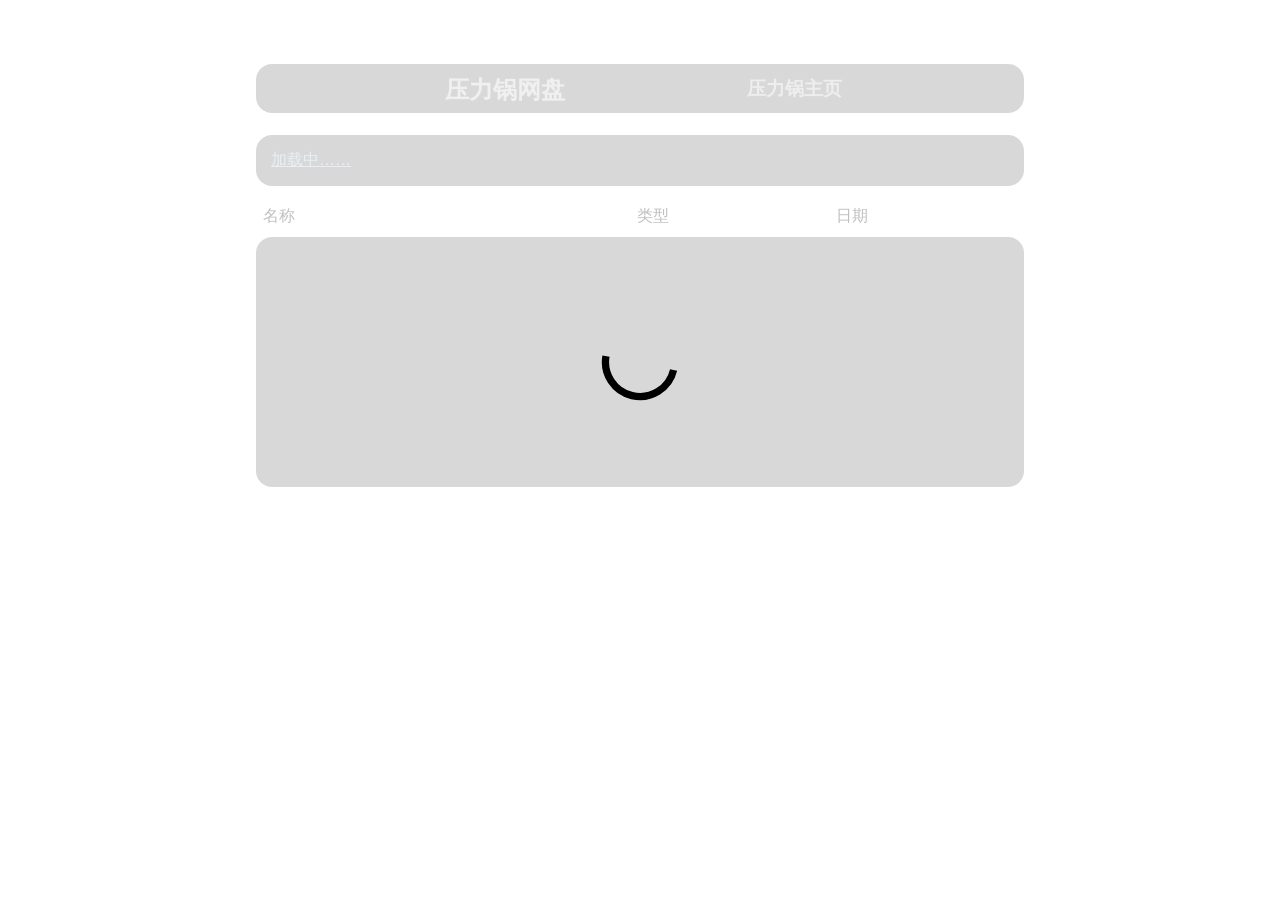
<file: 1.5/index.html>
<!DOCTYPE html>
<html lang="zh-CN">
<head>
  <meta charset="utf-8" />
  <meta name="viewport" content="width=device-width, initial-scale=1.0">
  <title>Explorer</title>
  <link rel="icon" type="images/png" sizes="16*16" href="icon.svg" />
  <link rel="stylesheet" href="style.css" />
</head>
<body>
  <main>
    <div class="row">
      <div class="nav unselectable">
        <a href="/" class="disk" title="pan.prcooker.asia">
          <h2 class="nav-title">压力锅网盘</h2>
        </a>
        <a href="https://www.prcooker.asia" target="_blank" class="home" title="www.prcooker.asia">
          <h3 class="home-text">压力锅主页</h2>
        </a>
      </div>
    </div>
    <div class="row fastlink-row">
      <div class="fastlink"></div>
    </div>
    <div class="row index">
      <span class="type">
        <span class="name">名称</span>
        <span class="dac">类型</span>
        <span class="dac">日期</span>
      </span>
      <div class="list"></div>
    </div>
  </main>
  <script>
    const listContainer = document.querySelector(".list");
    const fastlinkContainer = document.querySelector(".fastlink");
    const browsingApp = document.getElementById("app");

    listContainer.addEventListener("click", function(event) {//点击文件事件
      const target = event.target.closest(".list-file") || null;
      if (target !== null){
        if (target.tagName === "DIV") {//文件夹行为
          fetchFiles(target.id);
        }      
      }
    });

    let jsonObject = [];
    function fetchFiles(path) {
      fastlinkContainer.innerHTML = '<div class="fastlink-a active">加载中……</div>';
      listContainer.innerHTML = '<div style="height:5rem;padding:5rem"><div style="margin:0 auto;width:5rem;"><svg xmlns="http://www.w3.org/2000/svg" xmlns:svg="http://www.w3.org/2000/svg" viewBox="5.963 5.963 21.940666 21.940666" version="1.1"><g id="layer1"><circle cx="16.933332" cy="16.933332" r="9.4701843" stroke="#000" stroke-width="2" fill="none" stroke-dashoffset="" id="circlebar" stroke-dasharray="1 100"> <animateTransform attributeName="transform" attributeType="AUTO" type="rotate" values="-95 16.933332 16.933332;355 16.933332 16.933332;985 16.933332 16.933332" dur="2s" repeatCount="indefinite"/> <animate attributeName="stroke-dasharray" attributeType="AUTO" type="rotate" values="0.01 100;30 100;0.01 100" dur="2s" repeatCount="indefinite"/></circle></g></svg></div></div>';
      fetch('./api.php?path=' + path)
      .then(response => response.json())
      .then(data => {
        obj = Array.isArray(data)? data : [data];
        listContainer.innerHTML = '';
        let path = obj[0].path;
        if (!path.endsWith('/')) path += '/';
        //更新界面文件显示
        updateFiles(path, obj);
        //更新fastlink
        fastlink(path);
      })
      .catch(error => {
        listContainer.innerHTML = `<div class="none-file">${error}</div><div class="none-file">${obj[0].error}</div>`;// 处理错误
      });
    }
    function splitExtension(str) {
      const lastDotIndex = str.lastIndexOf('.');
      if (lastDotIndex === -1) {
        return [str, '']; 
      }
      const name = str.slice(0, lastDotIndex);
      const extension = str.slice(lastDotIndex + 1);
      return [name, extension];
    }
    function updateFiles(path, obj) {
      const fileLength = obj[0].files.length;
      const folderLength = obj[0].folders.length;
      let parentPath = obj[0].parent;
      //父目录，空文件夹
      if (parentPath !== null) {
        let div = document.createElement("div");
        div.id = parentPath; 
        div.classList.add("list-file");
        div.innerHTML = '<span class="name">..</span><span class="dac">父目录</span><span class="dac">---</span>';
        listContainer.appendChild(div);
        if (folderLength === 0 && fileLength === 0){
          listContainer.innerHTML += '<div class="none-file">此文件夹为空</div>';
        }
      }
      //文件夹添加
      for (let i = 0; i < folderLength; i++) {
        const folderName = obj[0].folders[i];
        let div = document.createElement("div");
        div.id = path + folderName; 
        div.classList.add("list-file");
        div.innerHTML = `
          <span class="name">${folderName}</span>
          <span class="dac">文件夹</span>
          <span class="dac">---</span>
        `;
        listContainer.appendChild(div);
      }
      //文件添加
      for (let i = 0; i < fileLength; i++) {
        const file = obj[0].files[i];
        const fileName = splitExtension(file.name)[0];
        const extension = splitExtension(file.name)[1];
        const date = file.mtime;
        let a = document.createElement("a");
        a.classList.add("list-file");
        a.type = extension;
        a.innerHTML = `
          <span class="name">${fileName}</span>
          <span class="dac">${extension}</span>
          <span class="dac">${date}</span>
        `;
        a.href = path + file.name;
        listContainer.appendChild(a);
      }
    }
    function splitPathBlock(path) {
      // 标准化路径格式（包含URI解码）
      path = decodeURIComponent(path)
        .replace(/\/+/g, '/') // 合并多个连续斜杠
        .replace(/\/?$/, '/'); // 确保结尾有且只有一个斜杠
      
      // 使用更简洁的方式分割路径块
      const parts = path.split('/').filter(part => part !== '');
      const linkPath = [];
      
      // 构建路径链的优化实现
      let currentPath = '/';
      linkPath.push({ name: '/', path: currentPath });
      
      parts.reduce((acc, part) => {
        const newPath = `${acc}/${part}`;
        linkPath.push({ name: part, path: newPath });
        return newPath;
      }, '');

      return linkPath;
    }
    function fastlink(path) {
      fastlinkContainer.innerHTML = '';
      let blocks = splitPathBlock(path);
      for (let i = 0; i < blocks.length; i++) {
        let div = document.createElement("div");
        div.classList.add("fastlink-a");
        div.innerHTML = blocks[i].name;
        div.id = blocks[i].path;
        fastlinkContainer.appendChild(div);
        if (i !== blocks.length-1) {
          div.addEventListener("click", function(event) {
            const target = event.target.closest(".fastlink-a") || null;// 找到最近的父级元素
            if (target.tagName === "DIV") {
              fetchFiles(target.id);// 调用函数
            } 
          })
        }else {
          div.classList.add("active"); // 最后一个元素添加active类
        }
      }
    }

    let golink = window.location.href;
    if(golink.includes("href")) {
      fetchFiles(golink.split("href=")[1]);
    }else {
      fetchFiles("/");//初始化
    }
  </script>
</body>
</html>
</file>
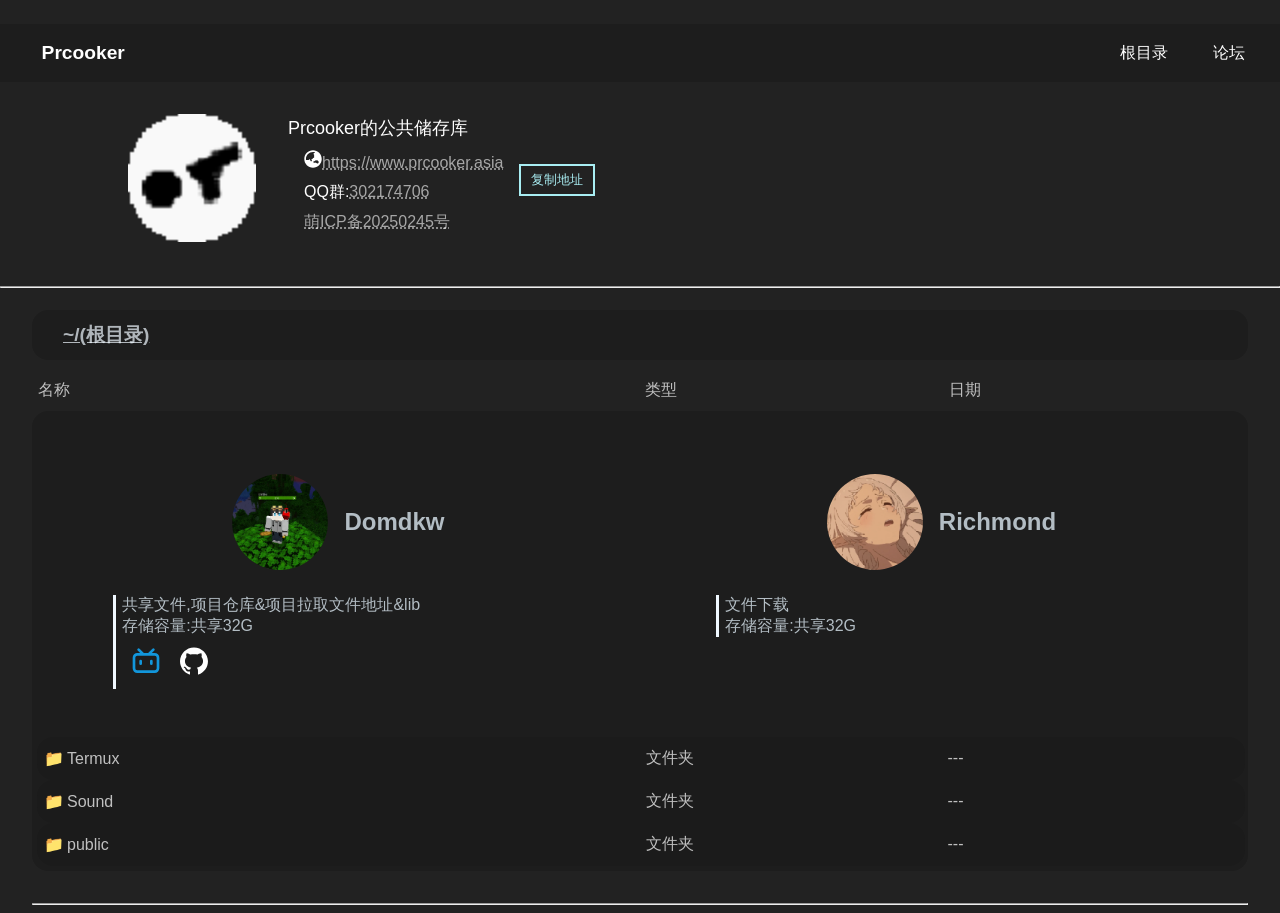
<file: 2.3/2.3.1/index.html>
<!DOCTYPE html>
<html lang="zh-CN">
<head>
  <meta charset="utf-8" />
  <meta name="viewport" content="width=device-width, initial-scale=1.0">
  <title>Explorer</title>
  <link rel="icon" type="images/png" sizes="16*16" href="./icon/find.svg" />
  <link rel="stylesheet" href="style.css" />
</head>
<body>
  <nav>
    <div class="nav-title ni">Prcooker</div>
    <div class="nav-set ni">论坛</div>
    <div class="nav-set ni" onclick="fetchFiles('/'),window.history.pushState(null,'','/#/');">根目录</div>
  </nav>
  <section class="sec-container">
    <div class="intro sec-container">
      <div class="sec-img"><img src="[data-uri]" alt="logo"></div>
      <div class="sec-content">
        <div class="sec-title">Prcooker的公共储存库</div>
        <div class="sec-describe">
          <div><svg t="1753190672368" class="icon" viewBox="0 0 1024 1024" version="1.1" xmlns="http://www.w3.org/2000/svg" p-id="7510" width="200" height="200"><path fill="#fff" d="M512 16C238.06 16 16 238.06 16 512s222.06 496 496 496 496-222.06 496-496S785.94 16 512 16z m-22.68 480.46c-5.78 9.64-16.2 15.54-27.44 15.54h-0.62c-8.48 0-16.62 3.38-22.62 9.38l-11.32 11.32c-6.24 6.24-6.24 16.38 0 22.62l11.32 11.32c6 6 9.38 14.14 9.38 22.62V608c0 17.68-14.32 32-32 32h-12.22c-12.12 0-23.2-6.84-28.62-17.7l-45.24-90.46c-4.88-9.76-17.9-11.88-25.62-4.16l-38.94 38.92c-6 6-14.14 9.38-22.62 9.38H117.62C114.24 555.1 112 533.84 112 512c0-220.56 179.44-400 400-400 43.02 0 84.4 7.02 123.26 19.64l-100.32 77.06c-10.22 6.82-9.26 22.12 1.72 27.62l21.66 10.82c10.84 5.42 17.68 16.5 17.68 28.62V432c0 8.84-7.16 16-16 16h-6.12c-6.06 0-11.6-3.42-14.3-8.84-3.12-6.24-11.92-6.58-15.52-0.6l-34.74 57.9zM832 716.86c0 8.48-3.38 16.62-9.38 22.62l-19.14 19.14c-6 6-14.14 9.38-22.62 9.38h-30.32c-8.48 0-16.62-3.38-22.62-9.38l-26.02-26.02a53.534 53.534 0 0 0-50.84-14.08l-42.54 10.64c-2.54 0.64-5.14 0.96-7.76 0.96h-20.68c-8.48 0-16.62-3.38-22.62-9.38l-23.82-23.82a16.016 16.016 0 0 1-4.68-11.32v-20.4c0-6.54 3.98-12.42 10.06-14.86l78.68-31.48c3.96-1.58 7.72-3.64 11.18-6.1l47.42-33.78a15.956 15.956 0 0 1 9.28-2.96h24.18c6.46 0 12.3 3.88 14.78 9.86l10.7 25.7a8 8 0 0 0 7.38 4.92h7.6c3.56 0 6.7-2.36 7.68-5.76l8.4-28.94c1-3.42 4.12-5.76 7.68-5.76h12.12c4.42 0 8 3.58 8 8v25.86c0 4.24 1.68 8.32 4.68 11.32l23.82 23.82c6 6 9.38 14.14 9.38 22.62v49.2z" p-id="7511"></path></svg><a href="https://www.prcooker.asia">https://www.prcooker.asia</a></div>
          <div>QQ群:<a target="_blank" href="https://qm.qq.com/cgi-bin/qm/qr?k=Rzp3n_CJeVm0RxCeqEQPRRRvfGqLp7is&jump_from=webapi&authKey=DAlTn11StT+4t8AqIWCLvoEx/wp0IFXips3ww/nxhSQwp//hjHZlK1lNJmyAhnk8">302174706</a></div>
          <div><a href="https://icp.gov.moe/?keyword=20250245" target="_blank">萌ICP备20250245号</a></div>
        </div>
      </div>
      <div class="state">
        <div class="sec-contral"><button onclick="copyAddress()">复制地址</button></div>
        <div class="sec-terminal"></div>
      </div>
    </div>
  </section>
  <hr>
  <main>
    <div class="fastlink-row row">
      <div class="fastlink"></div>
    </div>
    <div id="FilesContainer" class="row index">
      <span class="type">
        <span class="name">名称</span>
        <span class="dac">类型</span>
        <span class="dac">日期</span>
      </span>
      <div class="list"></div>
      <hr>
    </div>
  </main>
  <script>
    const listContainer = document.querySelector(".list");
    const fastlinkContainer = document.querySelector(".fastlink");

  //extensions
    //warp
    const warp = true;
    const warpFx = {
      render: function(){
        fastlinkContainer.innerHTML = '<div class="fastlink-a active" id="/">~/(根目录)</div>';
        listContainer.innerHTML = `
        <div id="userContainer">
          <div id="u-Domdkw" class="personal"><div class="userOverview" onclick="warpFx.cd('/Domdkw')"><span class="userAvatar"></span><span class="userName">Domdkw</span></div>
          <div class="userInfo">共享文件,项目仓库&项目拉取文件地址&lib<br>存储容量:共享32G<br><a class="bili otherAccount" href="https://space.bilibili.com/3546745940215889"></a><a class="gh otherAccount" href="https://github.com/Domdkw/"></a></div></div>
          <div id="u-Richmond" class="personal"><div class="userOverview" onclick="warpFx.cd('/Richmond')"><span class="userAvatar"></span><span class="userName">Richmond</span></div>
          <div class="userInfo">文件下载<br>存储容量:共享32G</div></div>
        </div>
        <div id="/Termux" class="list-file">
          <span class="name">Termux</span>
          <span class="dac">文件夹</span>
          <span class="dac">---</span>
        </div>
        <div id="/Sound" class="list-file">
          <span class="name">Sound</span>
          <span class="dac">文件夹</span>
          <span class="dac">---</span>
        </div>
        <div id="/public" class="list-file">
          <span class="name">public</span>
          <span class="dac">文件夹</span>
          <span class="dac">---</span>
        </div>
        `;
      },
      cd: function(id){
        fetchFiles(id)
        window.history.pushState(null, null, '/#' + id);
      }
    }
    function copyAddress(){
      const address = window.location.href;
      const textarea = document.createElement('textarea');
      textarea.value = address;
      document.body.appendChild(textarea);
      textarea.select();
      document.execCommand('copy');
      document.body.removeChild(textarea);
      alert('地址已复制到剪贴板');
    }
    //extensions end

    listContainer.addEventListener("click", function(event) {//点击文件事件
      const target = event.target.closest(".list-file") || null;
      if (target !== null){
        if (target.tagName === "DIV") {//文件夹行为
          window.history.pushState(null, null, '/#' + target.id);
          fetchFiles(target.id);
        }
      }
    });

    let jsonObject = [];
    function fetchFiles(path) {
        //自定义首页
        if(warp && path === '/'){ warpFx.render(); return}
      fastlinkContainer.innerHTML = '<div class="fastlink-a active">加载中……</div>';
      listContainer.innerHTML = '<div style="height:5rem;padding:5rem"><div style="margin:0 auto;width:5rem;"><svg xmlns="http://www.w3.org/2000/svg" xmlns:svg="http://www.w3.org/2000/svg" viewBox="5.963 5.963 21.940666 21.940666" version="1.1"><g id="layer1"><circle cx="16.933332" cy="16.933332" r="9.4701843" stroke="#000" stroke-width="2" fill="none" stroke-dashoffset="" id="circlebar" stroke-dasharray="1 100"> <animateTransform attributeName="transform" attributeType="AUTO" type="rotate" values="-95 16.933332 16.933332;355 16.933332 16.933332;985 16.933332 16.933332" dur="2s" repeatCount="indefinite"/> <animate attributeName="stroke-dasharray" attributeType="AUTO" type="rotate" values="0.01 100;30 100;0.01 100" dur="2s" repeatCount="indefinite"/></circle></g></svg></div></div>';

      // 使用XHR替换Fetch API
      const xhr = new XMLHttpRequest();
      xhr.open('GET', './api.php?path=' + path, true);
      xhr.timeout = 7000; // 设置7秒超时

      xhr.onreadystatechange = function() {
        if (xhr.readyState === 4) {
          if (xhr.status === 200) {
            try {
              const data = JSON.parse(xhr.responseText);
              const obj = Array.isArray(data) ? data : [data];
              listContainer.innerHTML = '';
              let path = obj[0].path;
              if (!path.endsWith('/')) path += '/';
              // 更新界面文件显示
              updateFiles(path, obj);
              // 更新fastlink
              fastlink(path);
            } catch (e) {
              listContainer.innerHTML = `<div class="none-file"><span>JSON解析错误: ${e.message}</span></div>`;
            }
          } else if (xhr.status === 500) {
            try {
              const errorData = JSON.parse(xhr.responseText);
              listContainer.innerHTML = `<div class="none-file"><span>服务器错误: ${errorData.error}</span></div>`;
            } catch (e) {
              listContainer.innerHTML = `<div class="none-file"><span>服务器错误: 无法解析错误信息。<br>code:${e}</span></div>`;
            }
          }
        }
      };

      xhr.ontimeout = function() {
        listContainer.innerHTML = `<div class="none-file"><div><svg onclick="fetchFiles(window.location.href.split('#')[1]);" t="1753413518283" class="icon" viewBox="0 0 1024 1024" version="1.1" xmlns="http://www.w3.org/2000/svg" p-id="4417" width="200" height="200"><path d="M511.582491 63.413262C265.134543 63.413262 64.62588 263.921925 64.62588 510.369873s200.508663 446.957635 446.957635 446.957635 446.957635-200.508663 446.957635-446.957635S758.031463 63.413262 511.582491 63.413262zM509.001713 751.859903c-98.517781 0-182.467775-62.623269-214.771505-150.056598l0.327458-0.134053c-2.007727-4.036943-3.38305-8.422833-3.38305-13.237489 0-16.647145 13.494339-30.142507 30.142507-30.142507 13.389962 0 24.358781 8.877181 28.2893 20.955264l0.422625-0.172939c23.269983 65.442478 85.645612 112.503307 158.972665 112.503307 93.106538 0 168.845523-75.738985 168.845523-168.845523s-75.738985-168.845523-168.845523-168.845523c-20.432355 0-39.874149 3.980661-58.013275 10.66899l21.248953 40.742936c2.486634 2.677992 4.0175 6.2831 4.0175 10.243295 0 8.417717-8.404414 14.921851-15.365966 15.07023-0.102331 0-0.206708 0-0.309038 0-0.220011 0-0.427742 0-0.647753-0.013303l-150.579507-6.463202c-5.372358-0.234337-10.229992-3.310396-12.716626-8.093329-2.486634-4.76963-2.236947-10.509355 0.647753-15.055904l80.890308-127.179564c2.8847-4.533246 8.006348-7.151887 13.365402-6.960529 5.372358 0.234337 10.227945 3.312442 12.71458 8.095375l18.580171 35.625382c26.629497-10.855232 55.683207-16.963347 86.168522-16.963347 126.338407 0 229.130537 102.791108 229.130537 229.130537S635.340119 751.859903 509.001713 751.859903z" fill="#707070" p-id="4418"></path></svg></div></span><span style="margin-top:1rem">请求超时</span></div>`;// 处理错误
      };

      xhr.onerror = function() {
        listContainer.innerHTML = `<div class="none-file"><span>网络错误，无法连接到服务器</span></div>`;
      };

      xhr.send();
    }
    function splitExtension(str) {
      const lastDotIndex = str.lastIndexOf('.');
      if (lastDotIndex === -1) {
        return [str, '']; 
      }
      const name = str.slice(0, lastDotIndex);
      const extension = str.slice(lastDotIndex + 1);
      return [name, extension];
    }
    function updateFiles(path, obj) {
      const fileLength = obj[0].files.length;
      const folderLength = obj[0].folders.length;
      ((path)=>{//私有path处理，避免影响其他
        let parentPath = path.slice(0, -1);
        parentPath = parentPath.substring(0, parentPath.lastIndexOf('/')) || '/';//保留最后一个斜杠，取前面所有内容
        //父目录
        if (parentPath !== null && path !== '/') {
          let div = document.createElement("div");
          div.id = parentPath; 
          div.classList.add("list-file");
          div.innerHTML = '<span class="name parent">..</span><span class="dac">父目录</span><span class="dac">---</span>';
          listContainer.appendChild(div);//父目录添加
        }
      })(path);
      //空文件夹处理
      if (folderLength === 0 && fileLength === 0){
        listContainer.innerHTML += '<div class="none-file">此文件夹为空</div>';
      }
      //文件夹添加
      for (let i = 0; i < folderLength; i++) {
        const folderName = obj[0].folders[i];
        let div = document.createElement("div");
        div.id = path + folderName; 
        div.classList.add("list-file");
        div.innerHTML = `
          <span class="name">${folderName}</span>
          <span class="dac">文件夹</span>
          <span class="dac">---</span>
        `;
        listContainer.appendChild(div);
      }
      //文件添加
      for (let i = 0; i < fileLength; i++) {
        const file = obj[0].files[i];
        const fileName = splitExtension(file.name)[0];
        const extension = splitExtension(file.name)[1];
        const date = file.mtime;
        let a = document.createElement("a");
        a.classList.add("list-file");
        a.type = extension;
        a.innerHTML = `
          <span class="name">${fileName}</span>
          <span class="dac">${extension}</span>
          <span class="dac">${date}</span>
        `;
        a.href = path + file.name;
        listContainer.appendChild(a);
      }
    }
    function splitPathBlock(path) {
      // 标准化路径格式（包含URI解码）
      path = decodeURIComponent(path)
        .replace(/\/+/g, '/') // 合并多个连续斜杠
        .replace(/\/?$/, '/'); // 确保结尾有且只有一个斜杠
      
      // 使用更简洁的方式分割路径块
      const parts = path.split('/').filter(part => part !== '');
      const linkPath = [];
      
      // 构建路径链的优化实现
      let currentPath = '/';
      linkPath.push({ name: '/', path: currentPath });
      
      parts.reduce((acc, part) => {
        const newPath = `${acc}/${part}`;
        linkPath.push({ name: part, path: newPath });
        return newPath;
      }, '');

      return linkPath;
    }
    function fastlink(path) {
      fastlinkContainer.innerHTML = '';
      let blocks = splitPathBlock(path);
      for (let i = 0; i < blocks.length; i++) {
        let div = document.createElement("div");
        div.classList.add("fastlink-a");
        div.innerHTML = blocks[i].name;
        div.id = blocks[i].path;
        fastlinkContainer.appendChild(div);
        if (i !== blocks.length-1) {
          div.addEventListener("click", function(event) {
            const target = event.target.closest(".fastlink-a") || null;// 找到最近的父级元素
            if (target.tagName === "DIV") {
              fetchFiles(target.id);// 调用函数
              window.history.pushState(null, null, '/#' + target.id);
            } 
          })
        }else {
          div.classList.add("active"); // 最后一个元素添加active类
        }
      }
    }

    window.addEventListener('popstate', popstate);
    // 初始化
    popstate();
    function popstate() {
      const golink = window.location.href.split("#")[1];
      if(golink) {
        fetchFiles(golink); 
      }else {
        fetchFiles("/");// 初始化
        window.history.pushState(null, null, '/#/');
      }
    }

  </script>
</body>
</html>
</file>
<file: 1.5/style.css>
:root{
  --mainbg: #00000027;
  --files-bg: #00000014;
  --files-bg-hover: #00000062;
  --files-text: #c0c0c0;
}
a{
  text-decoration: none;
  cursor: default;
}
body{
  font-family: sans-serif, -apple-system, BlinkMacSystemFont, helvetica neue, Helvetica, Roboto, Arial, pingfang sc, hiragino sans gb, microsoft jhenghei;
  background-size: cover;
  background-repeat: no-repeat;
  background-attachment: fixed;
  background-position: center;
  margin: 0;
  backdrop-filter: blur(2px);
}
main{
  width: 60%;
  margin: 0 auto;
  padding-top: 4rem;
  padding-bottom: 1rem;
}
.row{
  width: 100%;
  display: table;
}
.nav{
  height: 100%;
  padding: 5px;
  display: flex;
  background-color: var(--mainbg);
  border-radius: 1rem;
  transition: background-color 0.2s ease;
  justify-content: space-evenly;
  align-items: center;
}
.disk{
  float: left;
  border-radius: 1rem;
  padding: 2px;
  cursor: pointer;
  display: flex;
  align-items: center;
  transition: background-color 0.2s ease;
}
.disk:hover{
  background-color: #d0c0876c;
}
.nav-title{
  display: inline-block;
  margin: 3px 3px 0 10px;
  color: #ffffff9c;
}
.home{
  float:right;
  border-radius: 1rem;
  padding: 2px;
  cursor: pointer;
  display: flex;
  align-items: center;
  transition: background-color 0.2s ease;
}
.home:hover{
  background-color: #d0c0876c;
}
.home-icon{
  width: 2rem;
  height: 2rem;
  display: inline-block;
}
.home-text{
  margin: 3px;
  display: inline-block;
  color:#ffffff8e;
}
.index{
  margin-top: .6rem;
}
.list{
  border-radius: 1rem;
  background-color: var(--mainbg);
  padding: 5px;
  color: var(--files-text);
}
.type{
  display: flex;
  justify-content: flex-start;
  align-items: center;
}
.name::before{
  margin-right: 3px;
  display: inline-block;
  width: 20px;
}
.list a .name::before{
  content: "📄";
}
.list div .name::before{
  content: "📁";
}
.name{
  width: 50%;
  padding: 2px;
  display: inline-block;
  margin: 5px;
  color: var(--files-text);
}
.name:not(.type .name){
  cursor: pointer;
}
.dac:not(.type .dac){
  cursor: default; 
}
.dac{
  width: 25%;
  padding: 5px;
  display: inline-block;
  margin: 5px;
  color: var(--files-text);
  font-weight: 200;
}
.list-file{
  width: 100%;
  padding: 1px;
  border-radius: 1rem;
  transition: background-color 0.2s ease, transform 0.2s ease-out;
  display: flex;
  justify-content: flex-start;
  align-items: center;
  background-color: var(--files-bg);
}
.list-file:hover{
  background-color: var(--files-bg-hover);
  transform: scale(1.01);
}
.fastlink-row{
  margin-top: 1.4rem;
}
.fastlink{
  display: flex;
  align-items: center;
  background-color: var(--mainbg);
  padding: 7px;
  border-radius: 1rem;
  flex-wrap: wrap;
}
.fastlink-a{
  cursor: pointer;
  display: inline-block;
  border-radius: 5px;
  margin: 5px;
  padding: 3px;
  color: #f0f8ffb3;
  transition: background-color 0.3s ease;
}
.fastlink-a.active{
  cursor: default;
  text-decoration: underline;
}
.fastlink-a:hover:not(.active){
  background-color: #ffffff32;
}
.none-file{
  width: 100%;
  padding: 1rem;
  text-align: center;
  color: var(--files-text);
}

@media (max-width: 768px){
  main{
    width: 80%;
    padding-top: 3rem;
    padding-bottom: 1rem;
  }
}
@media (max-width: 426px){
  main{
    width: 90%;
    padding-top: 3rem;
    padding-bottom: 1rem;
  }
}
</file>
<file: 2.3/2.3.1/style.css>
:root{
  --mainbg: #00000027;
  --files-bg: #00000014;
  --files-bg-hover: #00000062;
  --files-text: #c0c0c0;
}
a{
  text-decoration: none;
  cursor: pointer;
}
body{
  font-family: sans-serif, -apple-system, BlinkMacSystemFont, helvetica neue, Helvetica, Roboto, Arial, pingfang sc, hiragino sans gb, microsoft jhenghei;
  margin: 0;
  background-color: #222;
}

/*文件渲染部分*/
main{
  margin: 0 auto;
  width: 95%;
}
.row{
  width: 100%;
  display: table;
}
.index{
  margin-top: .6rem;
}
.list{
  border-radius: 1rem;
  background-color: var(--mainbg);
  padding: 5px;
  color: var(--files-text);
  margin-bottom: 2rem;
}
.type{
  display: flex;
  justify-content: flex-start;
  align-items: center;
}
.list a .name::before{
  content: "📄";
}
.list div .name::before{
  content: "📁";
}
.list-file .name.parent::before{
  content: "🔙";
}
.name, .dac{
  display: table-cell;
  box-sizing: border-box;
  vertical-align: middle;
  align-items: center;
}
.name{
  width: 50%;
  padding: 2px 0 2px 6px;
  display: inline-block;
  margin: 5px 0;
  color: var(--files-text);
  overflow-wrap: break-word;
}
.name::before{
  margin-right: 3px;
  display: inline-block;
  width: 20px;
}
.name:not(.type .name){
  cursor: pointer;
}
.dac:not(.type .dac){
  cursor: default; 
}
.dac{
  width: 25%;
  padding: 5px;
  display: inline-block;
  margin: 5px 0;
  color: var(--files-text);
  font-weight: 200;
}
.list-file{
  width: 100%;
  padding: 1px;
  border-radius: 1rem;
  display: table;
  align-items: center;
  background-color: var(--files-bg);
  transition: background-color 0.2s ease, transform 0.2s ease-out;
}
.list-file:hover{
  background-color: var(--files-bg-hover);
  transform: scale(1.01);
}
.fastlink-row{
  margin-top: 1.4rem;
}
.fastlink{
  display: flex;
  align-items: center;
  background-color: var(--mainbg);
  padding: 7px;
  border-radius: 1rem;
  flex-wrap: wrap;
}
.fastlink-a:first-child{
  margin-left: 1rem;
  padding: 0 .5rem;
  font-size: larger;
  font-weight: bold;
}
.fastlink-a{
  cursor: pointer;
  display: inline-block;
  border-radius: 5px;
  margin: 5px;
  padding: 3px;
  color: #f0f8ffb3;
  transition: background-color 0.3s ease;
}
.fastlink-a.active{
  cursor: default;
  text-decoration: underline;
}
.fastlink-a:hover:not(.active){
  background-color: #ffffff32;
}
.none-file{
  width: 100%;
  padding: 1rem 0;
  text-align: center;
  color: var(--files-text);
}
.none-file span{
  display: block;
}
.none-file svg{
  width: 4rem;
  height: 4rem;
  margin: 0 auto;
  cursor: pointer;
}


nav{
  --nav-h: 3.6rem;
  width: 100%;
  height: var(--nav-h);
  background-color: var(--mainbg);
  color: #fff;
  margin-top: 1.5rem;
}
.ni{
  display: inline-block;
  height: 100%;
  text-align: center;
  line-height: var(--nav-h);
  padding: 0 .6rem;
  cursor: pointer;
}
.ni:hover{
  background-color: #fff3;
}
.nav-title{
  margin-left: 2rem;
  font-size: larger;
  font-weight: bold;
}
.nav-set{
  float: right;
  margin-right: 1.6rem;
}

section{
  width: 100%;
  color: #fff;
}
.sec-container{
  display: flex;
  align-items: center;
}
.intro{
  width: 80%;
  margin: 2rem auto;
}
.sec-img{
  width: 8rem;
  object-fit: cover;
}
.sec-img img{
  width: 100%;
}
.sec-title{
  font-size: large;
}
.sec-content{
  margin-left: 2rem;
}
.sec-describe{
  margin-left: 1rem;
  font-size: medium;
}
.sec-describe div{
  margin: .6rem 0;
}
.sec-describe svg{
  width: 18px;
  height: 18px;
}
.sec-describe a{
  color: #fff9;
  text-decoration: dotted underline;
}
.sec-describe a:hover{
  text-decoration: underline;
}
#userContainer{
  display: flex;
  flex-wrap: wrap;
  justify-content: space-around;
  color: #b3bdc4;
}
.personal{
  width: 40%;
  margin: 2rem 0;
  padding: 1rem;
}
.userOverview{
  display: block;
  height: 6rem;
  text-align: center;
  line-height: 6rem;
  padding: .6rem 0;
  cursor: pointer;
}
.userOverview:hover{
  background-color: #333;
}
.userAvatar, .userName{
  display: inline-block;
  vertical-align: middle;
  line-height: normal;
}
.userAvatar{
  width: 6rem;
  height: 6rem;
  border-radius: 50%;
  background-size: cover;
  background-position: center;
}
#u-Domdkw .userAvatar{background-image: url(./icon/9cfa1a.png);}
#u-Richmond .userAvatar{background-image: url(./icon/4d78ad.png);}
.userName{
  font-size: 1.5rem;
  font-weight: bold;
  margin-left: 1rem;
}
.userInfo{
  margin: 1rem 0 0 1rem;
  padding-left: 6px;
  border-left: 3px solid aliceblue;
  font-size: 1rem;
}
.state{
  margin-left: 1rem;
}
.sec-contral{
  display: block;
}
.sec-contral button{
  padding: 5px 10px;
  background: none;
  border: 2px solid #a9eef3;
  color: #a9eef3;
  cursor: pointer;
}
.sec-contral button:hover{
  background-color: #a9eef34c;
}
.otherAccount{
  display: inline-block;
  width: 2rem;
  height: 2rem;
  margin: .5rem;
}
.otherAccount:hover{
  background-color: #a9eef34c;
}
.bili{
  background-image: url(./icon/bili.svg);
  background-size: cover;
}
.gh{
  background-image: url(./icon/gh.svg);
  background-size: cover;
}

@media screen and (max-width: 768px) {
  #userContainer{
    flex-direction: column;
  }
  .personal{
    width: 100%;
    margin: 1rem 0;
    padding: 0;
  }
}
@media screen and (max-width: 426px) {
  .sec-container{
    flex-direction: column;
  }
  .sec-img img{
    width: 60%;
  }
  .state{
    margin-left: 0;
  }
}
</file>
